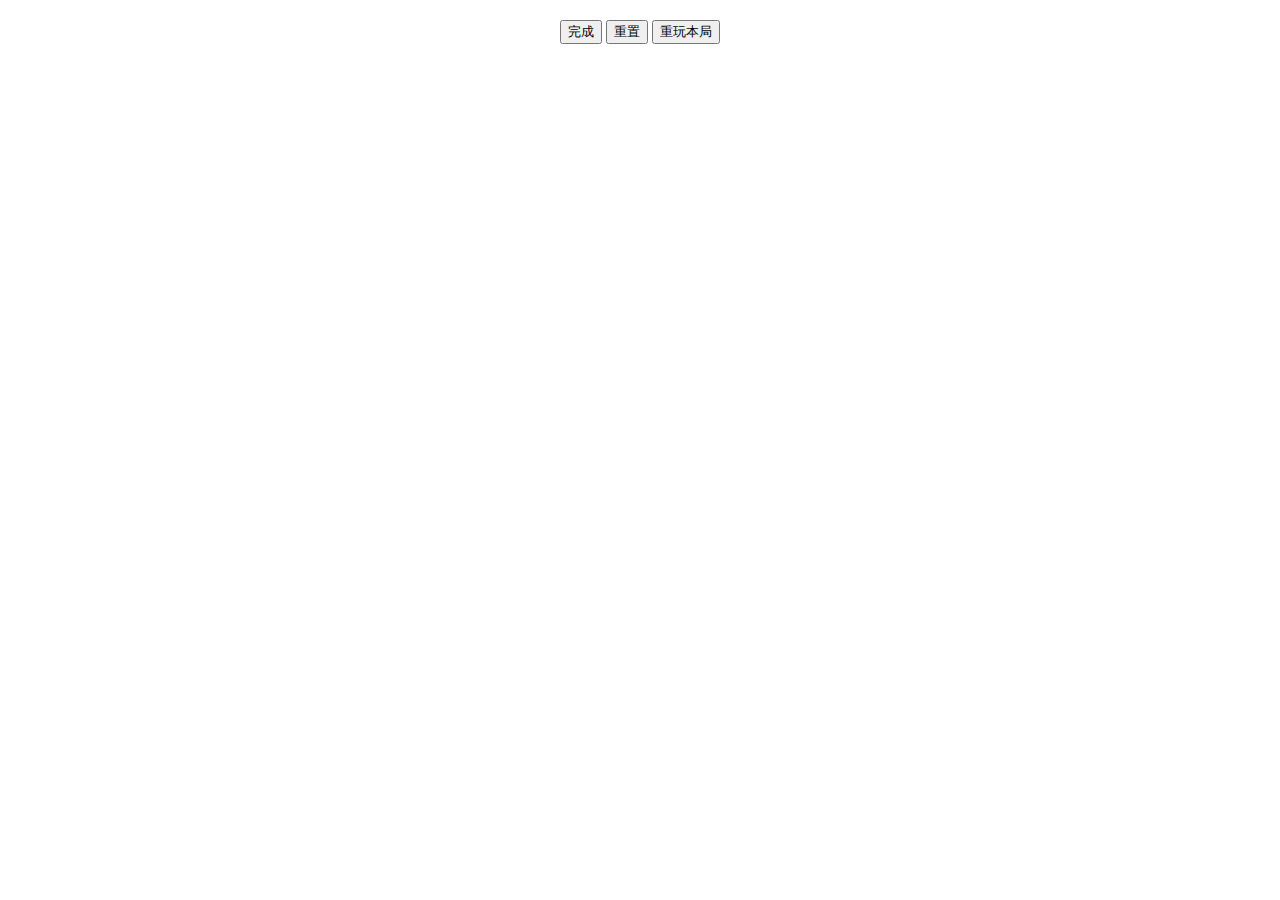
<file: wwwroot/soduku/index.html>
<html>
<head>
	<meta charset="utf-8">
	<meta name="viewport" content="width=device-width,user-scalable=no" />
	<title>数独游戏</title>
	<link rel="Stylesheet" type="text/css" href="soduku.css" />
</head>
<body>
	<div class = "btn-group">
		<button onclick = "sd.checkRes();">完成</button>
		<button onclick = "sd.reset();">重置</button>
		<button onclick = "sd.again();">重玩本局</button>
	</div>
	<script src="http://apps.bdimg.com/libs/jquery/1.8.1/jquery.min.js"></script>
	<script src="soduku.js"></script>
	<script>
		var sd = new SD;
		sd.init(30);
	</script>
</body>
</html>
</file>
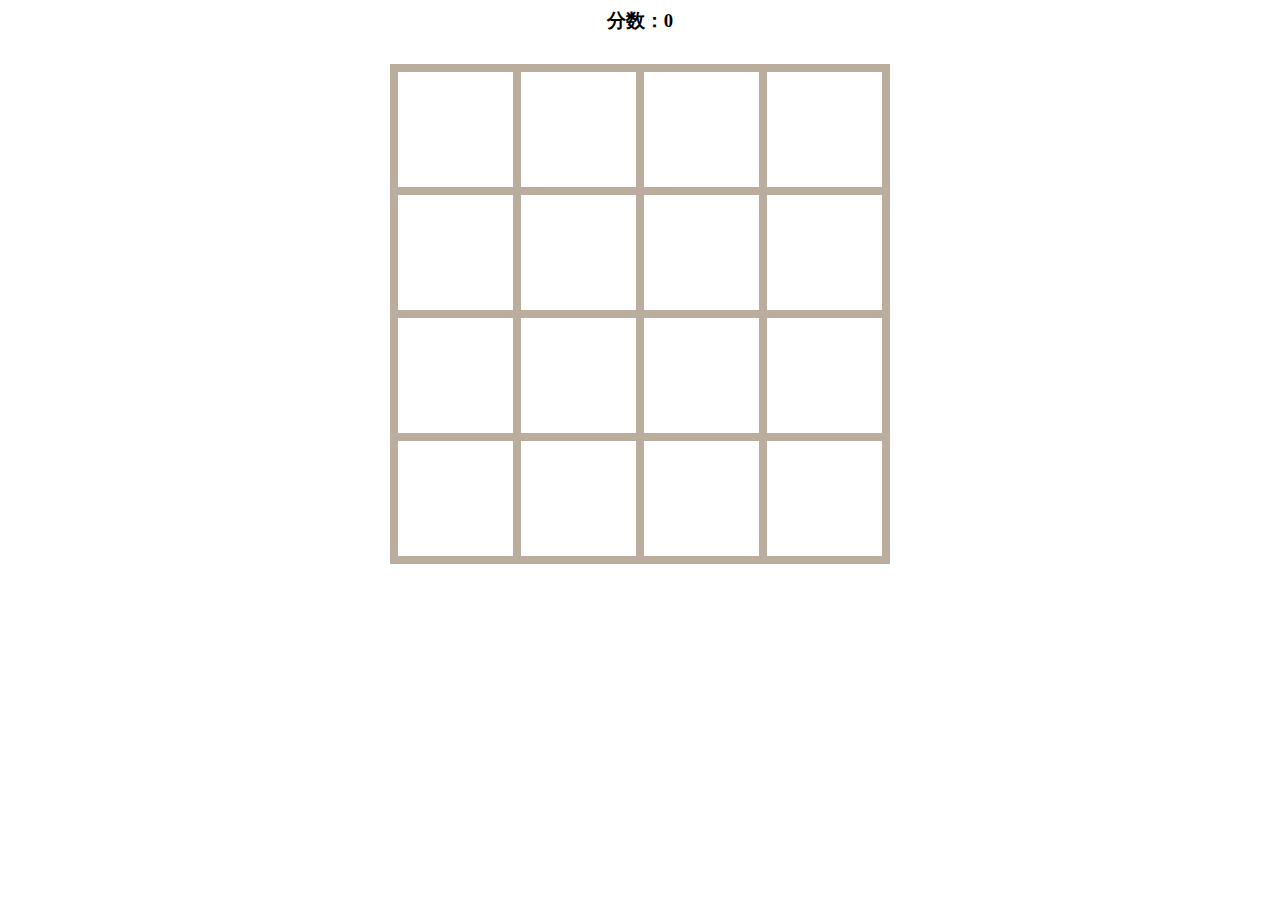
<file: wwwroot/2048/2048.html>
<html>

<head>
	<meta charset="utf-8">
	<title>2048小游戏</title>
	<link  href="2048.css"  media="all" rel="stylesheet" />
</head>


<body>
	<h3 id="score">分数：0</h3>
	<div class="g2048">
		<div class="cell"></div>
		<div class="cell"></div>
		<div class="cell"></div>
		<div class="cell"></div>
		<div class="cell"></div>
		<div class="cell"></div>
		<div class="cell"></div>
		<div class="cell"></div>
		<div class="cell"></div>
		<div class="cell"></div>
		<div class="cell"></div>
		<div class="cell"></div>
		<div class="cell"></div>
		<div class="cell"></div>
		<div class="cell"></div>
		<div class="cell"></div>
	</div>


	<script src="http://apps.bdimg.com/libs/jquery/1.8.1/jquery.min.js"></script>

	<script src="2048.js"></script>
</body>
</html>
</file>
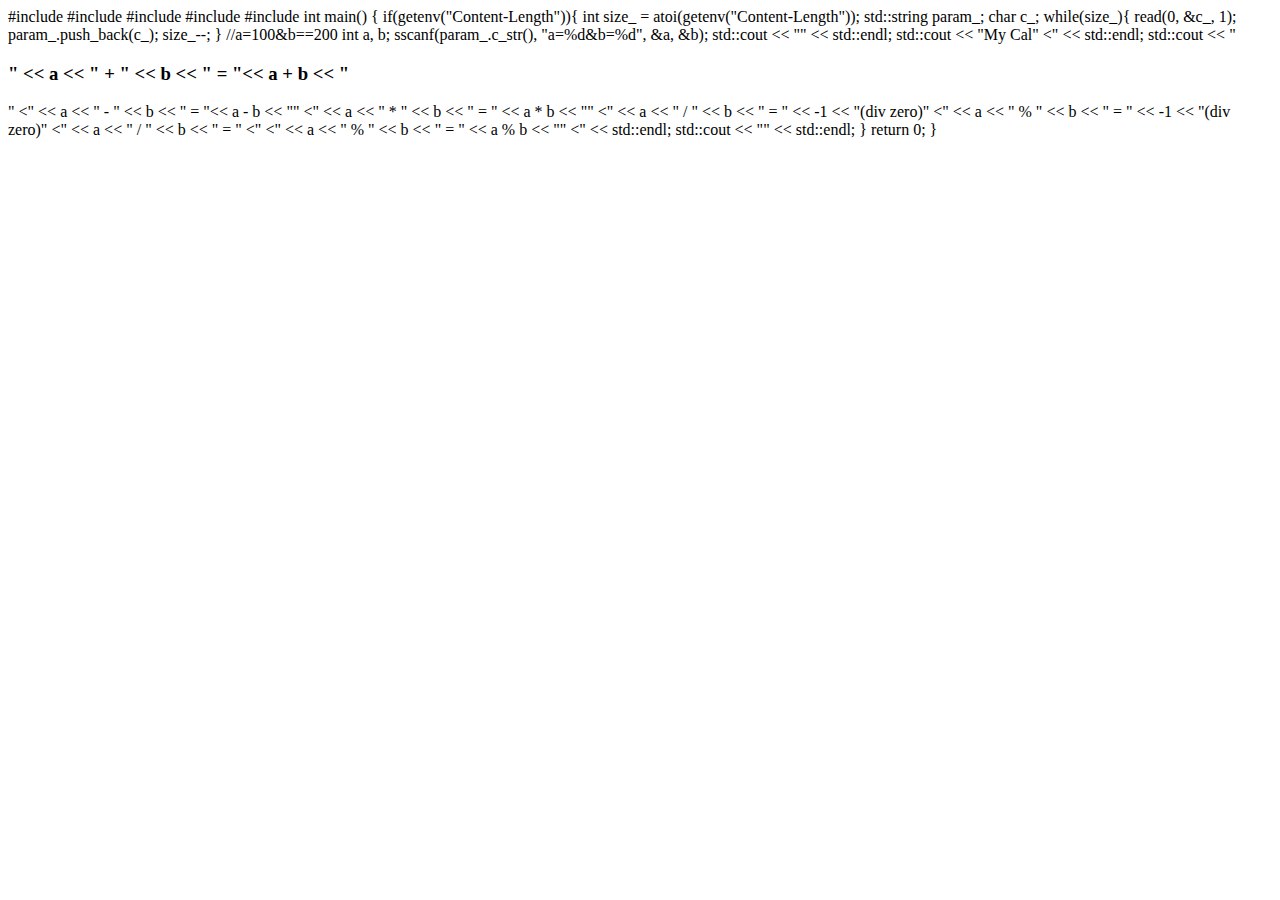
<file: wwwroot/Cal/Cal.html>
#include <iostream>
#include <cstdio>
#include <unistd.h>
#include <string>
#include <stdlib.h>

int main()
{
    if(getenv("Content-Length")){
        int size_ = atoi(getenv("Content-Length"));
        std::string param_;
        char c_;
        while(size_){
            read(0, &c_, 1);
            param_.push_back(c_);
            size_--;
        }
	
	//a=100&b==200
	int a, b;
        sscanf(param_.c_str(), "a=%d&b=%d", &a, &b);
        std::cout << "<html>" << std::endl;
        std::cout << "<head>My Cal</head>" <<std::endl;
        std::cout << "<body>" << std::endl;
        std::cout << "<h3>" << a << " + " << b << " = "<< a + b << "</h3>" <<std::endl;
        std::cout << "<h3>" << a << " - " << b << " = "<< a - b << "</h3>" <<std::endl;
        std::cout << "<h3>" << a << " * " << b << " = " << a * b << "</h3>" <<std::endl;
        if(b == 0){
            std::cout << "<h3>" << a << " / " << b << " = " << -1 << "(div zero)</h3>" <<std::endl;
            std::cout << "<h3>" << a << " % " << b << " = " << -1 << "(div zero)</h3>" <<std::endl;
        }else{
            std::cout << "<h3>" << a << " / " << b << " = " <<a / b << "</h3>" <<std::endl;
            std::cout << "<h3>" << a << " % " << b << " = " << a % b << "</h3>" <<std::endl;
        }

        std::cout << "</body>" << std::endl;
        std::cout << "</html>" << std::endl;
    }
    return 0;
}
</file>
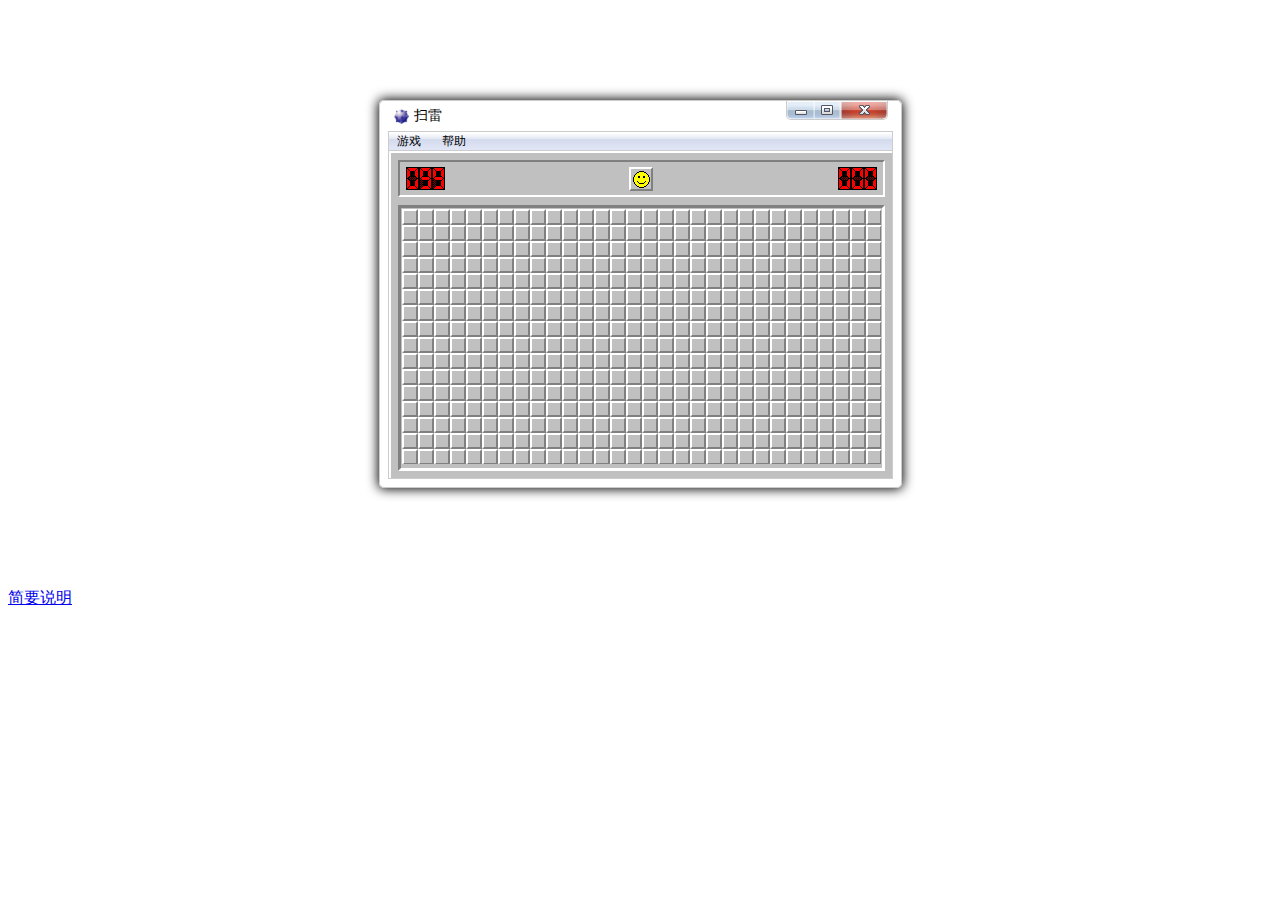
<file: wwwroot/mine/mine.html>
<!DOCTYPE html>
<html>
<head>
	<meta charset="utf-8">
	<title>html5扫雷</title>
	<script type="text/javascript" src="mine.js"></script>
	<link rel="Stylesheet" type="text/css" href="mine.css" />
</head>
<body>

	<div class = "mine-wrap">
		<div class = "title clearfix">
			<div class="title-txt">扫雷</div>
			<ul class="window-control">
				<li class="window-min"></li>
				<li class="window-max"></li>
				<li class="window-close" onclick="window.close()"></li>
			</ul>
		</div>
		<div class="mine-main clearfix">
			<div class="mine-menu clearfix">
				<ul class="mine-menu-ul clearfix">
					<li class="menu-game">游戏
						<ul class="menu-sub clearfix">
							<li><span class="menu-sub-left"><input type="radio" name="mine-type"value ="0"></span><span class="menu-sub-right">初级</span></li>
							<li><span class="menu-sub-left"><input type="radio" name="mine-type" value ="1"></span><span class="menu-sub-right">中级</span></li>
							<li><span class="menu-sub-left"><input type="radio" name="mine-type" value ="2"></span><span class="menu-sub-right">高级</span></li>
							<li><span class="menu-sub-left"><input type="radio" name="mine-type" value ="3"></span><span class="menu-sub-right">自定义</span></li>

						</ul>
					</li>
					<li>帮助</li>
				</ul>
			</div>
			<div class="mine-con">
				<div class="game-tags clearfix">
					<div class="game-tag-images">
						<img src="res/d0.bmp">
						<img src="res/d0.bmp">
						<img src="res/d0.bmp">
					</div>
					<div class="game-face">
						<img src="res/face_normal.bmp" onclick = "mine1.init()" id="face">
					</div>
					<div class="game-time-images">
						<img src="res/d0.bmp">
						<img src="res/d0.bmp">
						<img src="res/d0.bmp">
					</div>
				</div>
				<div class="mine-canvas">
					<canvas id="mine1" width="" height=""></canvas>
				</div>
			</div>
		</div>
	</div>
	<!-- 预加载图片资源 -->
	<div class ="load-images">
		<img src ="res/blank.bmp" >
		<img src ="res/0.bmp" >
		<img src ="res/flag.bmp" >
		<img src ="res/ask.bmp" >
		<img src ="res/mine.bmp" >
		<img src ="res/blood.bmp" >
		<img src ="res/error.bmp" >
		<img src ="res/0.bmp" >
		<img src ="res/1.bmp" >
		<img src ="res/2.bmp" >
		<img src ="res/3.bmp" >
		<img src ="res/4.bmp" >
		<img src ="res/5.bmp" >
		<img src ="res/6.bmp" >
		<img src ="res/7.bmp" >
		<img src ="res/8.bmp" >
	</div>

	<div class="about">
		<a href="http://blog.csdn.net/liusaint1992/article/details/50531186" target="_blank">简要说明</a>
	</div>

	<script>
	var mine1;
	window.onload = function(){

		document.getElementsByClassName('mine-wrap')[0].style.display = "block";
		
		mine1 = new Mine("mine1",'face',30,16,99,"game-tag-images","game-time-images");
		mine1.init();

		var inputEle = document.getElementsByTagName('input');

		for (var i = 0; i < inputEle.length; i++) {
			inputEle[i].onclick = function(){
				var width,height,minenum;
				if(this.value == 0){
					width =9;height =9;minenum = 10;
				}
				else if(this.value == 1){
					width =16;height =16;minenum = 40;
				}
				else if(this.value == 2){
					width =30;height =16;minenum = 99;
				}else if(this.value ==3){
					width =prompt("请输入宽(9-30)");
					height = width && prompt("请输入高(9-24)");
					minenum = height && prompt("请输入雷的数量(10-200)");
					if(!(width && height && minenum)){
						return;
					}
					if(width<9){width = 9;}
					if(width>30){width = 30;}
					if(height<9){height = 9;}
					if(height>24){height = 24;}
					if(minenum<10){minenum = 10;}
					if(minenum>200){minenum = 200;}
					if(minenum>height * width){minenum =10;}
				}
				mine1.paneheight = height;//有几行
				mine1.panewidth = width;//有几列
				mine1.minenum = minenum;//有几个雷

				mine1.init();
				document.getElementsByClassName("mine-wrap")[0].style.width = width * mine1.PANE_SIZE + 25 + "px";
			}
		};

	}

	</script>
</body>
</file>
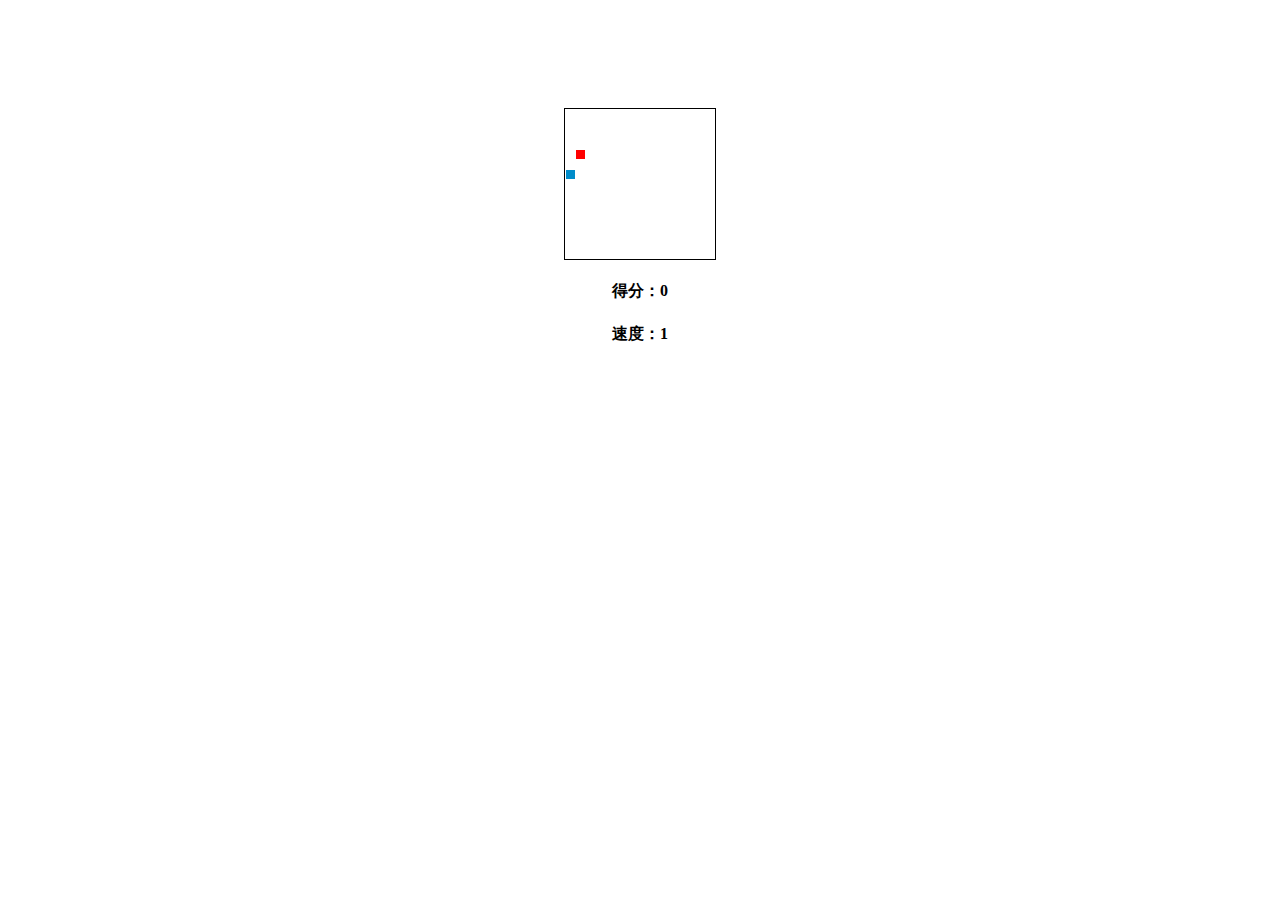
<file: wwwroot/snake/snake.html>
<!DOCTYPE html PUBLIC "-//W3C//DTD XHTML 1.0 Transitional//EN" "http://www.w3.org/TR/xhtml1/DTD/xhtml1-transitional.dtd">
<html xmlns="http://www.w3.org/1999/xhtml">
<html>
<head>
	<meta charset="utf-8">
	<title>html5贪吃蛇</title>
	<script type="text/javascript" src="snake.js"></script>

	<script>

	</script>
</head>
<body>
	<style>
body{
	text-align: center;
}
#snake{
	margin-top: 100px;
}
	</style>
	<canvas id="snake" width="" height=""></canvas>

	<h4 id="score">得分：0</h4>
	<h4 id="speed">速度：1</h4>

	<script>
	var snake = new Snake("snake","score","speed",15,15);
		snake.init();

	</script>
</body>
</file>
<file: wwwroot/soduku/soduku.css>
ul,li{
			list-style: none;	
			margin: 0;
			padding: 0;		
		}
		.sd{
			width: 260px;
			margin: 50px auto 0;
		}
		.sdspan{
			float: left;
			display: inline-block;
			margin: 0;
			border: 1px dotted green;
			height: 26px;
			width: 26px;
			line-height: 26px;
			text-align: center;
		}
		.sdli{
			width: 100%;
			height: 26px;
			float: left;
		}

		.bl{
			border-left-color: green;
			border-left-style: solid;
		}
		.bt{
			border-top-color: green;
			border-top-style: solid;
		}
		.br{
			border-right-color: green;
			border-right-width: 2px;
			border-right-style: solid;
		}
		.bb{
			border-bottom-color: green;
			border-bottom-width: 2px;
			border-bottom-style: solid;
		}
		.blankCell{
			color:blue;
			font-weight: 600;
		}
		.bg_red{
			background: red;
		}
		.clearfix:after{
			content: '';
			display: table;
			clear: both;
		}
		.btn-group{
			margin-top:20px;
			text-align:center;
		}
</file>
<file: wwwroot/2048/2048.css>
* {
	box-sizing: border-box;
}
h3{
	text-align:center;
}
.g2048{
	border: 4px solid #bbad9e;
	width: 500px;
	height: 500px;
	margin: 30px auto;
	position: relative;
}
.cell{
	float: left;
	height: 25%;
	width: 25%;
	box-sizing:border-box;
	border: 4px solid #bbad9e;
}
.number_cell{
	position: absolute;
	box-sizing:border-box;
	width: 25%;
	height: 25%;
	padding: 4px;
	left: 0;
	top: 0;
	transition: all 0.2s;
	color: #fff;
	font-size: 20px;
}
.number_cell_con{
	width: 100%;
	height: 100%;
	text-align: center;
	position: relative;
}
.number_cell_con span{
	position: absolute;
	top: 50%;
	margin-top: -0.5em;
	left: 0;
	right: 0;
}
/*位置*/
.p00{left:0;top:0;} .p01{left:0; top:25%; } .p02{left:0; top:50%; } .p03{left:0; top:75%; } .p10{left:25%; top:0; } .p11{left:25%; top:25%; } .p12{left:25%; top:50%; } .p13{left:25%; top:75%; } .p20{left:50%; top:0; } .p21{left:50%; top:25%; } .p22{left:50%; top:50%; } .p23{left:50%; top:75%; } .p30{left:75%; top:0; } .p31{left:75%; top:25%; } .p32{left:75%; top:50%; } .p33{left:75%; top:75%; }
/*颜色*/
.n2{background: #eee4da; color: #000; } .n4{background: #ece0c8; color: #000; } .n8{background:#f3b179; } .n16{background:#f59563; } .n32{background:#f67c5f; } .n64{background:#f65e3c; } .n128{background:#edce71; } .n256{background:#eccb61; } .n512{background:#edc750; } .n1024{background:#edc631; } .n2048{background:#edc12f; }
</file>
<file: wwwroot/mine/mine.css>
.mine-wrap{
			/*height: 375px;*/
			display: none;
			width: 505px;
			border:1px solid #ccc;
			border-radius: 5px;
			box-shadow:0 0 12px 1px black;
			margin: 100px auto;
			/*background: */
			padding: 8px;


		}
		.title{
			font-weight: 100;
		}
		.title-txt{
			background: url(res/mine.ico);
			background-size: 15px 15px;
			background-repeat: no-repeat;
			background-position: center left;
			line-height: 30px;
			font-size: 14px;
			font-family: "宋体";
			text-indent: 20px;
			font-weight: 100;
			margin-left: 6px;
			width: 55px;
			float: left;
			margin-top: -8px;
		}
		ul,li{
			list-style: none;
			margin: 0;
			padding: 0;
		}
		.window-control{
			float: right;
			width: 100px;
			border-bottom-left-radius:5px;
			border-bottom-right-radius:5px;
			border:1px solid #ccc;
			border-top: none;
			margin-right: 5px;
			text-align: center;
			margin-top: -8px;
			height: 18px;
		}
		.window-control li{
			float: left;
		}
		.window-min{
			width: 27px;
			height: 18px;
			background-image: url(res/window_min.bmp);
			border-bottom-left-radius:5px; 
		}
		.window-min:hover{
			box-shadow: 0 0 12px 1px green;
		}
		.window-max{
			width: 27px;
			height: 18px;
			background-image: url(res/window_max.bmp);
		}
		.window-max:hover{
			box-shadow: 0 0 12px 1px green;
		}
		.window-close{
			width: 46px;
			height: 18px;
			background: red;
			color: white;
			background-image: url(res/window_close.bmp);
			border-bottom-right-radius:5px; 
		}
		.window-close:hover{
			box-shadow: 0 0 12px 1px red;
		}
		.mine-main{
			border: 1px solid #ccc;
		}
		.clearfix:after{
			content:"";
			display:table;
			clear:both;
		}
		.mine-menu{
			line-height: 20px;
			font-size: 12px;
			font-weight: 100;
			border-bottom: 1px solid #ccc;
		}
		.mine-menu-ul{
			padding: 1px 0;
			background-image: url(res/menu_bg.bmp);	
		}
		.mine-menu-ul>li{
			float: left;
			width: 40px;
			text-align: center;
			height: 16px;	
			line-height: 16px;
			margin-right: 5px;	

		}
		.mine-menu-ul>li:hover{
			border:1px solid #ccc;
			border-radius: 5px;
			height: 14px;
			width: 38px;
			line-height: 14px;
		}
		.mr5{
			margin-right: 5px;
		}
		.mine-con{
			background: #c0c0c0;
			padding: 7px;
			border-left: 2px solid #fff;
			border-top: 2px solid #fff;
		}
		.game-tags{
			border:2px solid #808080;
			border-right-color: #fff;
			border-bottom-color: #fff;
			/*height: 34px;*/
			padding: 5px 6px;
			text-align: center;
			position: relative;
			margin-bottom: 8px;
		}
		.game-time-images,.game-tag-images{
			width: 39px;
			height: 23px;
		}
		.game-time-images img,.game-tag-images img{
			float: left;
		}
		.game-time-images{
			float: right;
		}
		.game-tag-images{
			float: left;
		}
		.game-face{
			border:2px solid #808080;
			border-left-color: #fff;
			border-top-color: #fff;
			height: 20px;
			width: 20px;
			position: absolute;
			left: 50%;
			top:50%;
			margin-left: -12px;
			margin-top: -12px;
		}
		.game-face:active{
			border-top:2px solid #808080;
			border-bottom:1px solid #808080; 
			border-right:1px solid #808080; 
			border-left:2px solid #808080;
		}
		.mine-canvas{
			border:3px solid #808080;
			border-right-color: #fff;
			border-bottom-color: #fff;
		}
		.menu-game{
			position: relative;
		}

		.menu-sub{
			width: 185px;
			background: #eee;
			position: relative;
			left: 0;
			top: 0px;
			z-index: 1;
			line-height: 30px;
			display: none;
			text-align: left;
			padding: 2px;
		}
		.menu-sub li{
			line-height: 30px;
			/*text-indent: 5px;*/
		}
		.menu-game:hover .menu-sub{
			display: block;

		}
		.menu-sub-left{
			display: inline-block;
			height: 30px;
			width: 30px;
			border-right:1px solid #ccc;
			float: left;
			text-align: center;
		}
		.menu-sub-left input[type=radio]{
			margin: 0;
			vertical-align: middle;
		}
		.menu-sub li:hover{
			border:1px solid green;
			border-radius: 2px;
			height: 28px;
			line-height: 28px;
			/*text-indent: 1px;*/
		}
		.menu-sub li:hover .menu-sub-left{
			height: 28px;
			margin-left: -1px;
		}
		.menu-sub-right{
			border-left: 1px solid #fff;
			display: inline-block;
			height: 30px;
			text-indent: 5px;

		}
		.load-images{
			display: none;
		}
</file>
